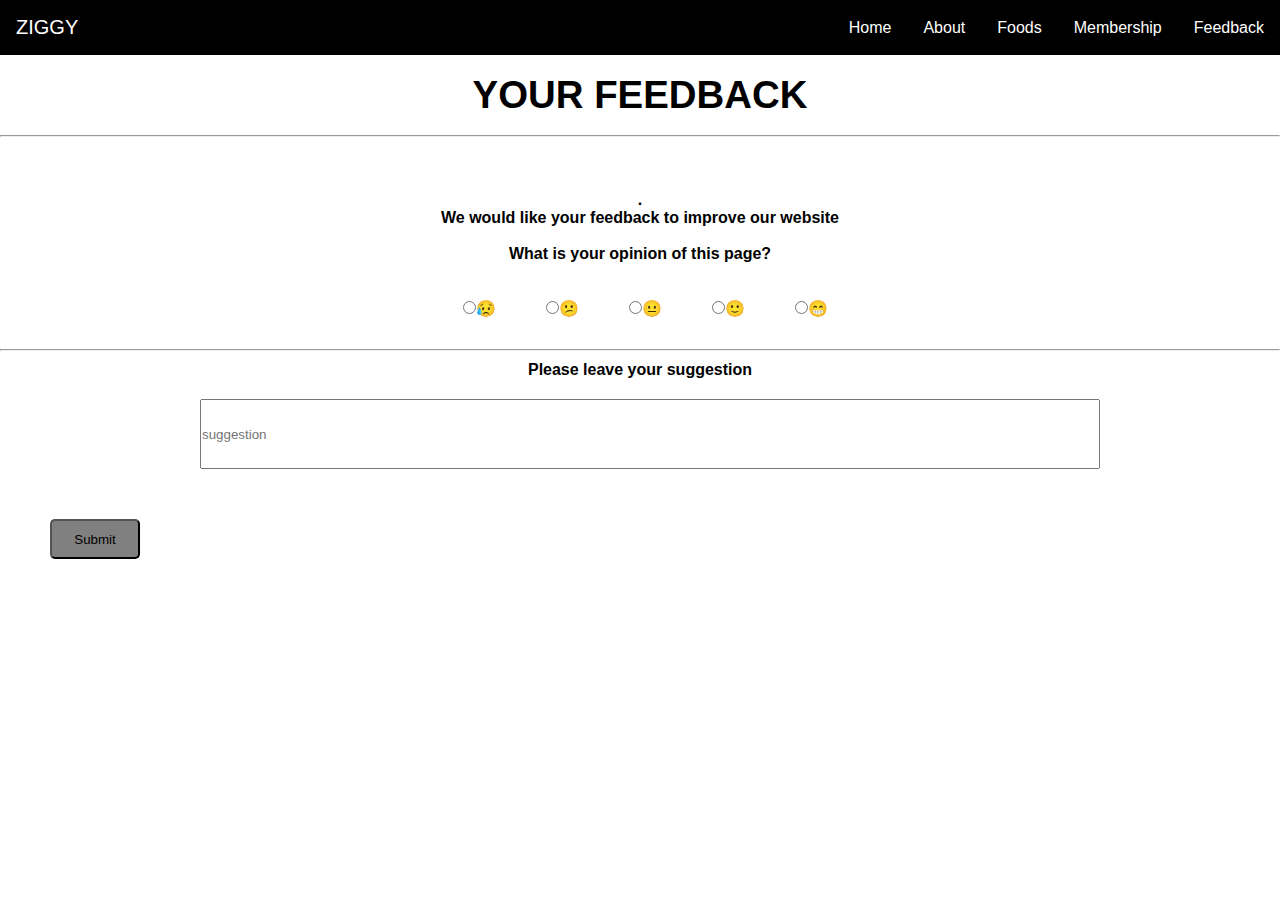
<file: feedback.html>
<!DOCTYPE html>
<html lang="en">
<head>
     <meta charset="UTF-8">
     <meta http-equiv="X-UA-Compatible"content="IE=edge">
     <meta name="viewport" content="width=device-width, intial-scale=1.0"/>
     <title>Feedback</title>
     <link rel="stylesheet" href="style.css" type="text/css">
    <link href='https://css.gg/ericsson.css' rel='stylesheet'>
     <link href='https://unpkg.com/aos@next/dist/aos.css' rel='stylesheet'>
<style>
  body {
       background:url("https://previews.123rf.com/images/cosid/cosid1601/cosid160100049/51445339-tablero-de-ajedrez-moderno-patr%C3%B3n-de-color-background-grey.jpg");
      }
</style>
</head>
<body>
<!--nav bar-->
<header>
<nav  class="navbar">
     <ul>
    <li class="logo">ZIGGY</li>
    <li class="toggle"><i class="gg-ericsson"></i></li>
    <li class="links"><a href="index.html">Home</a></li>
    <li class="links"><a href="about.html">About</a></li>
    <li class="links"><a href="foods.html">Foods</a></li>
   
    <li class="links"><a href="membership.html">Membership</a></li>
    <li class="links"><a href="feedback.html">Feedback</a></li>
    </ul>
  </nav> 
</header> 
<div  class="feedbackhead">
<h1 align="center"><big>YOUR FEEDBACK</big></h1>
</div>
<hr width="100%" class="hrA"><br><br><br>
<div class="feedbacktxt">.
       <p>We would like your feedback to improve our website</p>
</div><br>
<div class="feedbacktxt">
       <p>What is your opinion of this page?</p>
</div>
<br><br>
<div class="rate">
     <form action="#" id="f">
<div class="rate-emoji">
      <label for="1">
        <input type="radio" name="REV" id="1" value="A" >😥
     </label> 
     <label  for="2">
        <input type="radio" name="REV" id="2" value="B">😕
     </label> 
      <label for="3">
        <input type="radio" name="REV" id="3" value="C">😐
     </label>
      <label for="4">
        <input type="radio" name="REV" id="4" value="D">🙂
     </label>
      <label for="5">
        <input type="radio" name="REV" id="5" value="E">😁
     </label>
</div> 
</form>
<hr>
<div class="txtrev">
 <p>Please leave your suggestion</p>
  <input type="text" placeholder="suggestion" id="input-el">
</div>
<div class="save-btn" id="input-btn">
   <button>Submit</button>
   <ul id="ul-el"></ul>
</div>

</div>
<script src="script.js"></script>
</body>
</html>
</file>
<file: style.css>
* {
        margin:0;
        padding:0;
        box-sizing:border-box;
        font-family: Arial;
      }
      /*making flex box*/
      .navbar ul{
          display: flex;
          width: 100%;
          height:auto;
          background-color: black;
          align-items: center;
          justify-content: center;
          color: white;
          flex-wrap:wrap;
      }
      .navbar li{
      list-style-type: none;      
      padding: 1rem;   /*using rem ache se sajadega saare flex item ko 1rem=16px*/
      }
      .navbar a{
        text-decoration:none;  /*this removess underline from href*/
        color:white;
      }
      .logo{
         flex:1;
          font-size:20px;
          user-select:none;
      }
      .toggle{
            display:none;
      }
      .links:hover a{
              color:cyan;
              
      }
      @media(max-width:700px){
      .navbar ul{
      flex-wrap:wrap;
      }
      .toggle{
          display:block;
      }
      .links{
         width:100%;
         height:auto;
         text-align:center;
      }
      }
      .welcme{
            display:flex;
            color:cyan;
            animation-duration:5s;
            animation-name:slidein;
            animation-iteration-count:infinite;
      }
      
      @keyframes slidein{
                 0%{
                  margin-left:100px;
                }
                50%{
                 margin-left:400px;
      }
               100%{
                 margin-left:100px;
      }
      }
      @media(max-width:700px){
      .welcme{
        width:100%;
       flex-wrap:wrap;
      animation-duration:5s; 
       @keyframes slidein{
                 0%{
                  margin-left:5px;
                }
                50%{
                 margin-left:20px;
      }
               100%{
                 margin-left:20px;
      }
      }
      }
      }
      .foodimg{
           width:100%;
           height:auto;
      }
      
      .fbox{
           position:relative;
           width:1000px;
           height:500px;
           display:flex;
           justify-content:space-between;
           align-items:center;
           flex-wrap:wrap;
       }
      .fbox .card{
           position:relative;
           max-width:450px;
           display:flex;
      }
      .images{
      
         float:left;
          width:33.333333333333%;
         height:10px;
         padding-left:15px;
         padding-right:15px;
         padding-top:15px;
         padding-bottom:15px;
         height:500px;
          }
      
      
      .intro{
           font-family:italic;
          background-image: linear-gradient(
             -225deg,
             #231577 0%,
             #44107a 29%,
             #ff1361 67%,
             #fff800 100%
      );
      background-size:auto auto;
      background-clip:border-box;
      background-size:200% auto;
      color:#fff;
      background-clip:text;
      text-fill-color:transparent;
      -webkit-background-clip:text;
      -webkit-text-fill-color:transparent;
      animation:textclip 2s linear infinite;
      display:inline-block;
       }
      @keyframes textclip{
          to{
            background-position:200% center;
      }
      }
      }
      main {
            display:flex;
            width:100%;
            height:100vh;
      }
      .photo {
            margin: 20px;
            width:20%;
            height:220px;
            border-radius:10%;
            box-shadow:0 20px 40px rgba(0,0,0,0.4);
            
      }
      @media(max-width:700px){
              .photo{
                      width:30%;
                      height:120px;
                      margin:0px;
              }
              footer{
                     height:fit-content;
              }
      }
      .partner1{
               float:left;
              padding-left: 2rem;
               
      }
      
    /*  .photo-1{
             
              padding-left:5px;
              
      }
      .photo-2{
            
               padding-left:5px;
              
      }
      .photo-3{
              
             padding-left:5px;
              
      }
      .photo-4{
             
              padding-left:5px;
             
      }
      .photo-5{
             
               padding-left:5px;
             
      }*/
      .foodheading{
                  color:green;
                  border:2px dotted green;
                  padding:10px 5px;
                  margin:10px 10px 10px 10px;
                  width:100%;
                  background-color:orange;
                 font-family:"Lucida Console","Courier New",monospace;
                 text-shadow:3px 4px darkgreen;
      }
      .Indian {
                width:100%;
                height:100vh;
                background:url("https://d4t7t8y8xqo0t.cloudfront.net/resized/750X436/eazytrendz%2F3070%2Ftrend20210218124824.jpg");
                background-size:cover;
                background-attachment:fixed;
                
               
      }
      
      .Indian h1{
               border:2px solid black;
               padding:5px 5px;
               margin:5px 5px;
               opacity:0.6;
               background-color:grey;
               text-align:center;
      }
      .Thai {
               
               width:100%;
                height:100vh;
                background:url("https://www.remotelands.com/travelogues/app/uploads/2018/08/shutterstock_761494024.jpg");
                background-size:cover;
                background-attachment:fixed;
      }
      .Thai h1{
               border:2px solid black;
               padding:5px 5px;
               margin:5px 5px;
               opacity:0.6;
               background-color:grey;
               text-align:center;
      }
      .Desserts{
             
               width:100%;
                height:100vh;
                background:url("https://c.ndtvimg.com/2020-04/chd4rs3g_dessert_625x300_07_April_20.jpg");
                background-size:cover;
                background-attachment:fixed;
      }
      .Desserts h1{
               border:2px solid black;
               padding:5px 5px;
               margin:5px 5px;
               opacity:0.6;
               background-color:grey;
               text-align:center;
      }
      .Chinese {
              
               width:100%;
                height:100vh;
                background:url("https://images.chinahighlights.com/allpicture/2021/12/71879439c9ef4d0da835efb6_cut_750x400_39.jpg");
                background-size:cover;
                background-attachment:fixed;
      }
      .Chinese h1{
               border:2px solid black;
               padding:5px 5px;
               margin:5px 5px;
               opacity:0.6;
               background-color:grey;
               text-align:center;
      }
      .Sweets{
                
                width:100%;
                height:100vh;
                background:url("https://foodsafetyhelpline.com/wp-content/uploads/2021/10/INDIAN-SWEETS-1.jpg");
                background-size:cover;
                background-attachment:fixed;
      }
      .Sweets h1{
               border:2px solid black;
               padding:5px 5px;
               margin:5px 5px;
               opacity:0.6;
               background-color:grey;
               text-align:center;
      }
      .indian1img{
                  width:400px;
                  height:260px;
                  border-radius:20%;
                  border:1px solid green;
      }   
      .indian1{
              display:flex;
              flex-wrap:wrap;
              padding:10px 10px;
              margin:10px 10px;
      }   
      
      .in-txt1{
             width:700px;
               margin:30px 30px 30px 30px;
               padding:25px 10px 10px 10px;
               text-align:center;
               border:2px  double   darkgreen;
              background-color:green;
              border-radius:15px;
              height:200px;
      }
      .indian2img{
                  width:400px;
                  height:260px;
                  border-radius:20%;
                  border:1px solid green;
      }   
      .indian2{
              display:flex;
              flex-wrap:wrap;
              flex-direction:row-reverse;
              padding:10px 10px;
              margin:10px 10px;
      }   
      .in-txt2{
              width:700px;
               margin:30px 30px 30px 30px;
               padding:25px 10px 10px 10px;
               text-align:center;
               border:2px  double   darkgreen;
              background-color:green;
              border-radius:15px;
              height:200px;
      }
      .thai1img{
                 
                  height:260px;
                  border-radius:20%;
                  border:1px solid green;
      }   
      .thai1{
              display:flex;
              flex-wrap:wrap;
              padding:10px 10px;
              margin:10px 10px;
      }   
      .thai-txt1{
               width:700px;
               margin:30px 30px 30px 30px;
               padding:25px 10px 10px 10px;
               text-align:center;
               border:2px  double   darkgreen;
              background-color:green;
              border-radius:15px;
              height:200px;
      }
      .thai2img{
                  width:400px;
                  height:260px;
                  border-radius:20%;
                  border:1px solid green;
      }   
      .thai2{
              display:flex;
              flex-wrap:wrap;
              flex-direction:row-reverse;
              padding:10px 10px;
              margin:10px 10px;
      }   
      .thai-txt2{
               width:700px;
               margin:30px 30px 30px 30px;
               padding:25px 10px 10px 10px;
               text-align:center;
               border:2px  double   darkgreen;
              background-color:green;
              border-radius:15px;
              height:200px;
      }
      .chi1img{
                  width:400px;
                  height:260px;
                  border-radius:20%;
                  border:1px solid green;
      }   
      .chi1{
              display:flex;
              flex-wrap:wrap;
              padding:10px 10px;
              margin:10px 10px;
      }   
      .chi-txt1{
              width:700px;
               margin:30px 30px 30px 30px;
               padding:25px 10px 10px 10px;
               text-align:center;
               border:2px  double   darkgreen;
              background-color:green;
              border-radius:15px;
              height:200px;
      }
      .chi2img{
                  width:400px;
                  height:260px;
                  border-radius:20%;
                  border:1px solid green;
      }   
      .chi2{
              display:flex;
              flex-wrap:wrap;
              flex-direction:row-reverse;
              padding:10px 10px;
              margin:10px 10px;
      }   
      .chi-txt2{
               width:700px;
               margin:30px 30px 30px 30px;
               padding:25px 10px 10px 10px;
               text-align:center;
               border:2px  double   darkgreen;
              background-color:green;
              border-radius:15px;
              height:200px;
      }
      .des1img{
                  width:400px;
                  height:260px;
                  border-radius:20%;
                  border:1px solid green;
      }   
      .des1{
              display:flex;
              flex-wrap:wrap;
              padding:10px 10px;
              margin:10px 10px;
      }   
      .des-txt1{
              width:700px;
               margin:30px 30px 30px 30px;
               padding:25px 10px 10px 10px;
               text-align:center;
               border:2px  double   darkgreen;
              background-color:green;
              border-radius:15px;
              height:200px;
      }
      .des2img{
                  width:400px;
                  height:260px;
                  border-radius:20%;
                  border:1px solid green;
      }   
      .des2{
              display:flex;
              flex-wrap:wrap;
              flex-direction:row-reverse;
              padding:10px 10px;
              margin:10px 10px;
      }   
      .des-txt2{
               width:700px;
               margin:30px 30px 30px 30px;
               padding:25px 10px 10px 10px;
               text-align:center;
               border:2px  double   darkgreen;
              background-color:green;
              border-radius:15px;
              height:200px;
      }
      .sweet1img{
                  width:400px;
                  height:260px;
                  border-radius:20%;
                  border:1px solid green;
      }   
      .sweet1{
              display:flex;
              flex-wrap:wrap;
              padding:10px 10px;
              margin:10px 10px;
      }   
      .sweet-txt1{
             width:700px;
               margin:30px 30px 30px 30px;
               padding:25px 10px 10px 10px;
               text-align:center;
               border:2px  double   darkgreen;
              background-color:green;
              border-radius:15px;
              height:200px;
      }
      .sweet2img{
                  width:400px;
                  height:260px;
                  border-radius:20%;
                  border:1px solid green;
      }   
      .sweet2{
              display:flex;
              flex-wrap:wrap;
              flex-direction:row-reverse;
              padding:10px 10px;
              margin:10px 10px;
      }   
      .sweet-txt2{
                width:700px;
               margin:30px 30px 30px 30px;
               padding:25px 10px 10px 10px;
               text-align:center;
               border:2px  double   darkgreen;
              background-color:green;
              border-radius:15px;
              height:200px;
      }
      @media(max-width:600px){
                          
                               
                            
                               .in-txt1{
                                width:400px;
                                height:170px;
      }
                             .Indian{
                                     height:230vh;
      }
                            .in-txt2{
                                width:400px;
                                height:170px;
      }
       .thai-txt1{
                                width:400px;
                                height:170px;
      }
                             .Thai{
                                     height:230vh;
      }
                            .thai-txt2{
                                width:400px;
                                height:170px;
      }
       .chi-txt1{
                                width:400px;
                                height:170px;
      }
                             .Chinese{
                                     height:230vh;
      }
                            .chi-txt2{
                                width:400px;
                                height:170px;
      }
       .des-txt1{
                                width:400px;
                                height:170px;
      }
                             .Desserts{
                                     height:230vh;
      }
                            .des-txt2{
                                width:400px;
                                height:170px;
      }
       .sweet-txt1{
                                width:400px;
                                height:170px;
      }
                             .Sweets{
                                     height:230vh;
      }
                            .sweet-txt2{
                                width:400px;
                                height:170px;
      }
           
      }
      .contacthead
      {
          font-family: 'Teko', sans-serif;
          color: #4db1bc;
          background-color: #212121;
         margin-top:15px;
          animation: glow 2s ease-in-out infinite alternate;
          text-align: center;
      }
       @keyframes glow {
          from {
            text-shadow: 0 0 20px #2d9da9;
          }
          to {
            text-shadow: 0 0 30px #34b3c1, 0 0 10px #4dbbc7;
          }
        }
      .contactbody {
              background: url("https://erasmus-plus.ec.europa.eu/sites/default/files/styles/eac_ratio_16_9_large/public/2021-09/tumisu-pixbay-contact-.png?h=947464aa&itok=uui0aZiQ");
              background-size:cover;
              background-attachment:fixed;
              height:auto;

      }
      .contact-para{
                   display:flex;
                   flex-wrap:wrap;
                   font-size:30px;
                    width:100%;
                   height:100px;
                   border: 2px none grey;
                   justify-content:center;
                   padding:10px 10px 10px 10px;
                   margin-left:15px;
                  
                    margin-top:75px;
                   text-align:center;
                   font-family:"Lucida Console","Courier New",monospace;
                   color:vanilla;
                   text-shadow:2px 4px grey;
                   }
      .centerdiv{
                height:75vh;
               display:flex;
                
                width:50%;
               flex-wrap:wrap;
                /*justify-content:center;*/
                 /*align-items:center;*/
                
      }
      .centerdiv a{
                  height:100px;
                  width:100px;
                  border-radius:50px;
                  background-color:white;
                  text-align:center;
                 line-height:100px;
                 font-size:40px;
                 margin:20px;
                 
                 box-shadow:1px 2px 3px 4px black;
      }
      .centerdiv a i{
                    transition:all linear 0.5s;
      }
      .centerdiv a:hover{
                    transform:scale(1.2);
                    background-color:darkgrey;
      }
      .fa-facebook{
            color:#4267B2;
      }
       
      .fa-instagram{
            color:#e84393;
      }
      .fa-youtube{
            color:#e84118;
      }
      .fa-linkedin{
            color:#0097e6;
      }
      .membershiphead{
                      font-weight:bold;
                      font-size:30px;
                      text-align:center;
                      color:brown;
                      padding:5px 5px 5px 5px;
                      margin:10px 10px 10px 10px;
                      animation-name:anime;
                      animation-duration:2s;
                      animation-iteration-count:infinite;
      }
      @keyframes anime{
        0%    { opacity: 0; }
       50% {opacity:1}
       100%  { opacity: 0; }         
      }
      .end{
            background:url("https://rs.projects-abroad.net/v1/hero/indian-cuisine-south-africa-food-tours-product-5e146c7a97eb2.[1600].jpeg");
            background-size:cover;
             background-attachment:local;
             height:450px;
             width:100%;
             text-align:center;
             line-height:225px;
             color:white;
             font-weight:bold;
             text-shadow:3.5px 7px black;
             animation:slider 9s infinite linear;
      }
      @keyframes slider{
                      0%{background:url("https://rs.projects-abroad.net/v1/hero/indian-cuisine-south-africa-food-tours-product-5e146c7a97eb2.[1600].jpeg");}
                      50%{background:url("https://www.apptunix.com/blog/wp-content/uploads/sites/3/2020/04/online-food-delivery-industry.jpg");}
                      100%{background:url("https://imageio.forbes.com/specials-images/imageserve/5fe16bf53ba69575bb1cd088/0x0.jpg?format=jpg&crop=8995,6000,x0,y0,safe&width=1200");}
      } 
      .regbox{
            
            max-width:700px;
            width:100%;
            background:white;
            padding:25px 30px;
            border-radius:5px;
            border:10px double brown;
      }
       .regbox form .user-details{
                                 display:flex;
                                 flex-wrap:wrap;
      }
      form .user-details .input-box{
                             width:300px;
                             margin:20px 0 12px 0;
      }
      .user-details .input-box input{
                                      height:45px;
                                     width:90%;
                                     outline:none;
                                     border-radius:5px;
                                     border:1px solid #ccc;
                                     padding-left:15px;
                                     font-size:16px;
      }
      .user-details .input-box .details{
                                     display:block;
                                      font-weight:500px;
                                     margin-bottom:5px;
      }
      .user-details .input-box input:hover{
                                border-color :green;  
                                 border-bottom-width:2px; 
      }
      form .gender-details .gender-title{
                    font-size:20px;
                    font-weight:500px;
                     padding:10px 10px 10px 10px;
                     font-family:arial;
      }
      form .gender-details .genchoice{
                                     padding:10px;
      }
      form .gender-details .genchoice label{
                                     padding:30px;
      accent-color:green;
      }
      form .gender-details .genchoice label:hover{
                                     color:green;
      }
      .submit button{
             width:300px;
             height:25px;
             display:flex;
             justify-content:center;
             align-items:center;
            margin-left:150px;
            margin-right:150px;
            transition:all linear 0.3s;
      }
      .submit button:hover{
                     background:green;
                     transform:scale(1.2);
      }  
      .feedbackhead {
                    display:flex;
                    flex-wrap:wrap;
                    justify-content:center;
                     height:80px;
                    align-items:center;
      }                              
      .feedbacktxt{
                   
                   text-align:center;
                   font-weight:bold;
      }
      .rate-emoji{
                 display:flex;
                 flex-wrap:wrap;
                 justify-content:center;
                 height:50px;
      }
      form .rate-emoji label{
                      padding-left:30px;
                      padding-right:20px;  
                      accent-color:grey; 
                      transition:all linear 0.3s;
      }
      form .rate-emoji label:hover{
                            transform:scale(2);
      }
      .txtrev p{
             padding-top:10px;
             text-align:center;
             font-weight:bold;
      }
       .txtrev input{
                            display:flex;
                             flex-wrap:wrap;
                             
                            margin-left:200px;
                            margin-top:20px;
                            margin-bottom:20px;
                            margin-right:10px;
                            height:70px;
                            width:900px;
                            box-shadow:black;
                            
      }
       .txtrev input:hover{
                                border-color :grey;  
                                 border-top-width:2px; 
      }
       .save-btn{
                    padding:25px 25px;
                    margin:25px 25px;
                     
      }
       .save-btn button{
                  width:90px;
                 height:40px;  
                  border-radius:5px;  
                 background-color:grey;
                  transition:all linear 0.3s;
      }
       .save-btn button:hover{
                transform:scale(1.1);
                
      }
      #ul-el{

            margin-top:5px;}
        .location {
                padding-left: 100px;
        }
</file>
